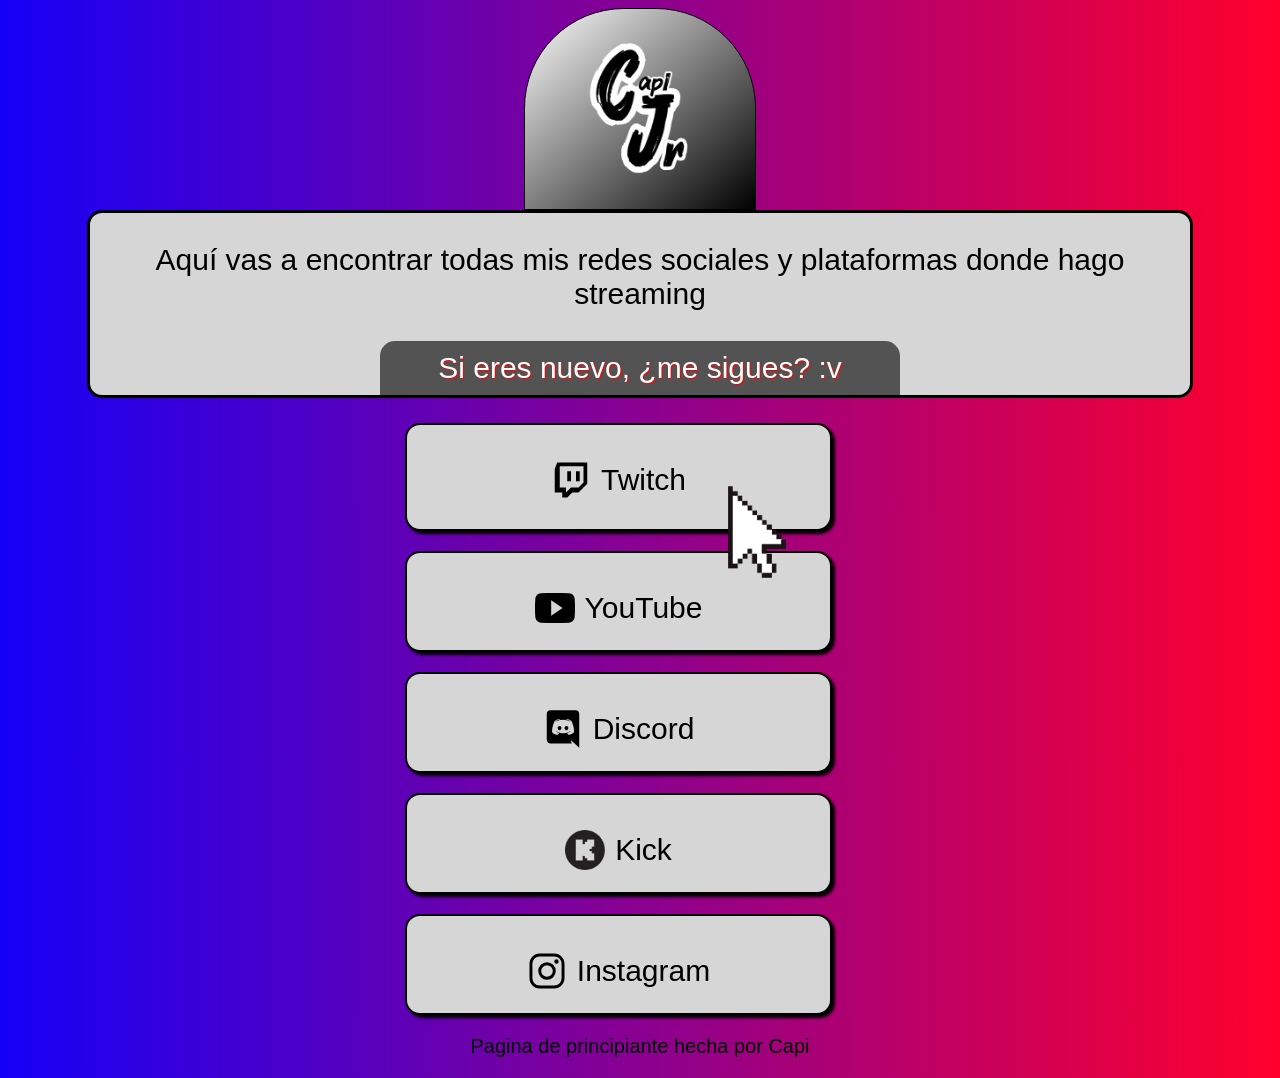
<file: links de redes/index.html>
<!DOCTYPE html>
<html lang="en">
<head>
    <meta charset="UTF-8">
    <meta name="viewport" content="width=device-width, initial-scale=1.0">
    <link rel="stylesheet" href="style.css">
    <link rel="icon" type="image/png" href="./logo/LOGO.1-Photoroom-removebg-preview.png">
    <title>Capi's Link</title>
</head>
<body>
    <div class="logocjr">
    <img src="./logo/LOGO.1-Photoroom-removebg-preview.png" width="200" alt="Logo Cjr">
    </div>
    <main>
    <p>Aquí vas a encontrar todas mis redes sociales y plataformas donde hago streaming</p>
    <p>Si eres nuevo, ¿me sigues? :v</p>
    </main>
    <div class="caja-padre">
    <div class="caja-red caja-twitch">
        <a class="link-twitch" href="https://www.twitch.tv/capi_jr_" target="_blank">
    <img src="./logos de redes o streaming/logo-twitch.svg" alt="Logo de Twitch" width="40">Twitch
    </a>
        <div class="cursor">
            <img src="./imagenes/PIXEL CURSOR.webp" width="100">
        </div>
    </div>
    <div class="caja-red caja-youtube">
        <a class="link-youtube" href="https://www.youtube.com/@capi_jrs" target="_blank">
            <img src="./logos de redes o streaming/logo-youtube.svg" alt="Logo de YouTube" width="40">YouTube
        </a>
    </div>
    <div class="caja-red caja-discord">
        <a class="caja-red link-discord" href="https://discord.gg/XtbS4jxP" target="_blank">
            <img src="./logos de redes o streaming/logo-discord.svg" alt="Logo de Discord" width="40">Discord
        </a>
    </div>
    <div class="caja-red caja-kick">
        <a class="caja-red link-kick" href="https://kick.com/main-spiderman" target="_blank">
            <img src="./logos de redes o streaming/kick-removebg-preview.png" alt="Logo de Kick" width="40">Kick
        </a>
    </div>
    <div class="caja-red caja-instagram">
        <a class="caja-red link-instagram" href="https://www.instagram.com/capi_jr_?igsi=MTNzeWlvMjVrZmM0cQ==" target="_blank">
            <img src="./logos de redes o streaming/logo-instagram.svg" alt="Logo de Instagram" width="40">Instagram
        </a>
    </div>
    </div>
    <p class="pie">Pagina de principiante hecha por Capi</p>
</body>
</html>
</file>
<file: links de redes/style.css>
*{
    font-size: 30px;
    font-family:'Gill Sans', 'Gill Sans MT', Calibri, 'Trebuchet MS', sans-serif
}
body{
        background: linear-gradient(
    to right,
    #1500f7,
    #ff002b
);
}
.logocjr{
    width: 90%;
    max-width: 230px;
    height: 200px;
    margin: auto;
    
    border: solid 1px black;
    border-radius: 100px 100px 0 0;
    background: linear-gradient(to bottom right, white, black);
}
.logocjr img{
    margin-top: -15px;
    margin-left: 16px;
}
/* Texto de presentracion */

main{
    text-align: center;
    background: rgb(214, 214, 214);
    width: 90%;
    max-width: 1100px;
    margin: auto;
    border-radius: 15px;
    border: 3px solid black;
    p + p{
        background: rgb(83, 83, 83);
        color: white;
        width: 90%;
        max-width: 500px;
        margin: auto;
        padding: 10px;
        text-shadow: 1px 1px 1px red;
        border-radius: 15px 15px 0 0;
    }
}
.cursor{
    width: 50px;
    margin:auto;
    margin-top: -40px;
    margin-left: 300px;
    margin-bottom: -50px;
}
.caja-padre{
    width: 90%;
    max-width: 470px;
    margin: 25px auto 0;
    text-align: center;
}
a{
    display: block;
    padding-top: 25px;
    padding-bottom: 25px;
    margin-top: 10px;
}
.caja-padre img{
    margin-bottom: -10px;
    margin-right: 10px;
}
/* twitch */
.caja-padre .caja-twitch{
    border: 2px solid black;
    background: rgb(214, 214, 214);
    width:90%;
    max-width: 470px;
    border-radius: 15px;
    box-shadow: 3px 3px 3px black;
    margin-bottom: 20px;
    .link-twitch{
        text-decoration: none;
        color: black;
    }
}
.caja-padre .caja-twitch:hover{
    background: rgb(140, 3, 252);
    box-shadow: 1px 1px 1px black;
    .link-twitch:hover{
        color:white;
        img{
            filter: invert(1);
        }
    }
}
/* YOUTUBE */

.caja-padre .caja-youtube{
    border: 2px solid black;
    background: rgb(214, 214, 214);
    width: 90%;
    max-width: 470px;
    border-radius: 15px;
    box-shadow: 3px 3px 3px black;
    margin-bottom: 20px;
    .link-youtube{
        text-decoration: none;
        color: black;
    }
}
.caja-padre .caja-youtube:hover{
    background: rgb(255, 0, 0);
    box-shadow: 1px 1px 1px black;
    .link-youtube:hover{
        color:white;
        img{
            filter: invert(1);
        }
    }
}
/* DISCORD */
.caja-padre .caja-discord{
    border: 2px solid black;
    background: rgb(214, 214, 214);
    width: 90%;
    max-width: 470px;
    border-radius: 15px;
    box-shadow: 3px 3px 3px black;
    margin-bottom: 20px;
    .link-discord{
        text-decoration: none;
        color: black;
    }
}
.caja-padre .caja-discord:hover{
    background: rgb(88, 88, 255);
    box-shadow: 1px 1px 1px black;
    .link-discord:hover{
        color:white;
        img{
            filter: invert(1);
        }
    }
}
/* Kick */
.caja-kick{
    border: 2px solid black;
    background: rgb(214, 214, 214);
    width: 90%;
    max-width: 470px;
    border-radius: 15px;
    box-shadow: 3px 3px 3px black;
    margin-bottom: 20px;
    .link-kick{
        text-decoration: none;
        color: black;
    }
}
.caja-kick:hover{
    background: rgb(24, 243, 16);
    box-shadow: 1px 1px 1px black;
    .link-kick:hover{
        color:white;
        img{
            filter: invert(1);
        }
    }
}
/* instagram */
.caja-instagram{
    border: 2px solid black;
    background: rgb(214, 214, 214);
    width: 90%;
    max-width: 470px;
    border-radius: 15px;
    box-shadow: 3px 3px 3px black;
    margin-bottom: 20px;
    .link-instagram{
        text-decoration: none;
        color: black;
    }
}
.caja-instagram:hover{
    background: rgb(255, 0, 255);
    box-shadow: 1px 1px 1px black;
    .link-instagram:hover{
        color:white;
        img{
            filter: invert(1);
        }
    }
}
/* PIE DE PAGINA */
.pie{
    text-align: center;
    margin-top: 20px;
    font-size: 20px;
}
</file>
